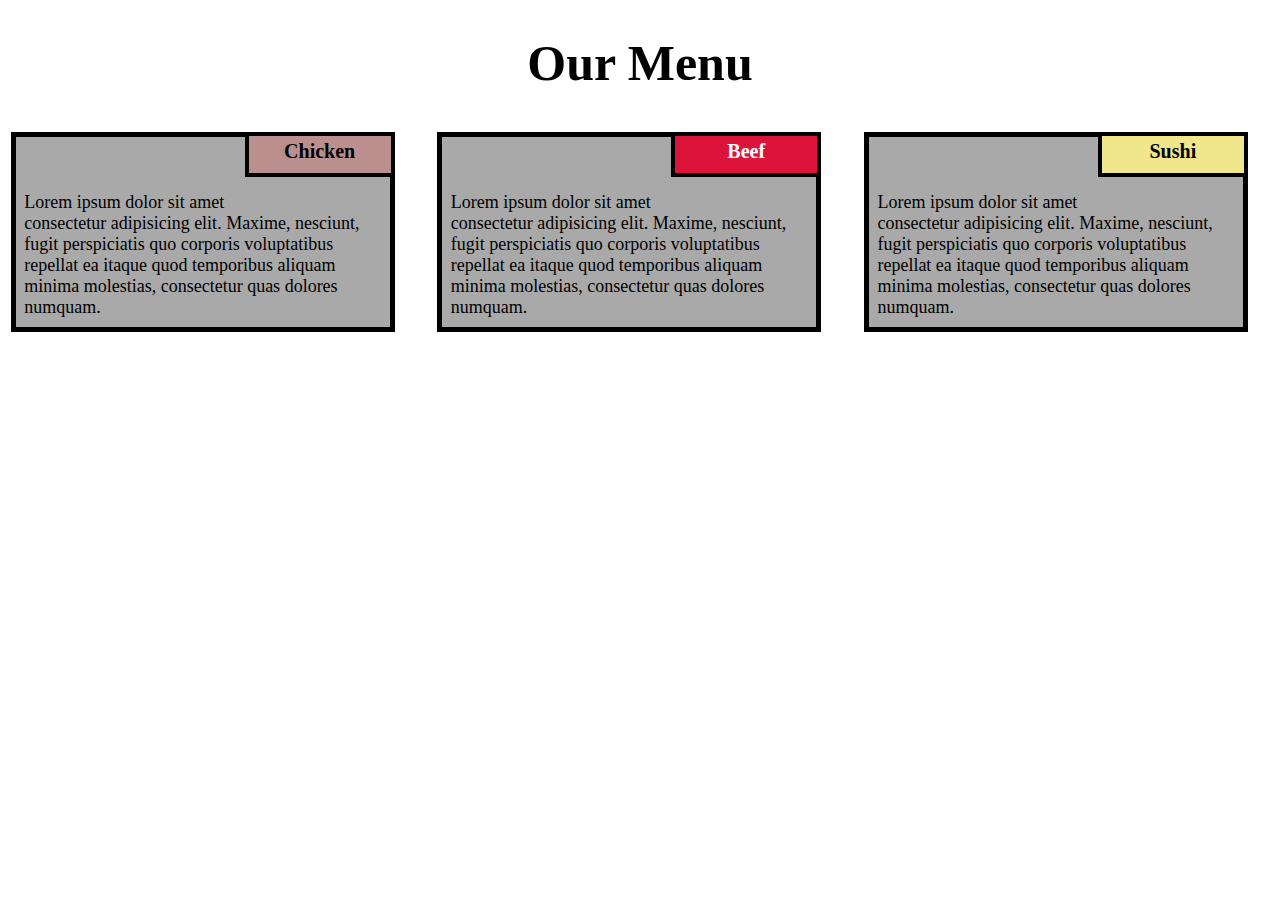
<file: module2/index.html>
<!DOCTYPE html>
<html>

<head>
    <meta charset="UTF-8">
    <meta name="viewport" content="width=device-width, initial-scale=1.0">
    <link rel="stylesheet" href="style.css" , type="text/css">
</head>

<body>
    <h1>Our Menu</h1>

    <div class="col-lg-4 col-md-6 col-sm-12">
        <div class="grid">
            <p class="name n1"> Chicken </p>
            <p class="description">Lorem ipsum dolor sit amet consectetur adipisicing elit. Maxime, nesciunt, fugit perspiciatis quo corporis voluptatibus repellat ea itaque quod temporibus aliquam minima molestias,
                consectetur quas dolores numquam. </p>
        </div>
    </div>

    <div class="col-lg-4 col-md-6 col-sm-12">
        <div class="grid">
            <p class="name n2"> Beef </p>
            <p class="description">Lorem ipsum dolor sit amet consectetur adipisicing elit. Maxime, nesciunt, fugit
                perspiciatis quo corporis voluptatibus repellat ea itaque quod temporibus aliquam minima molestias,
                consectetur quas dolores numquam.</p>
        </div>
    </div>

    <div class="col-lg-4 col-md-6 col-sm-12">
        <div class="grid">
            <p class="name n3"> Sushi </p>
            <p class="description">Lorem ipsum dolor sit amet consectetur adipisicing elit. Maxime, nesciunt, fugit
                perspiciatis quo corporis voluptatibus repellat ea itaque quod temporibus aliquam minima molestias,
                consectetur quas dolores numquam.</p>
        </div>
    </div>
</body>

</html>
</file>
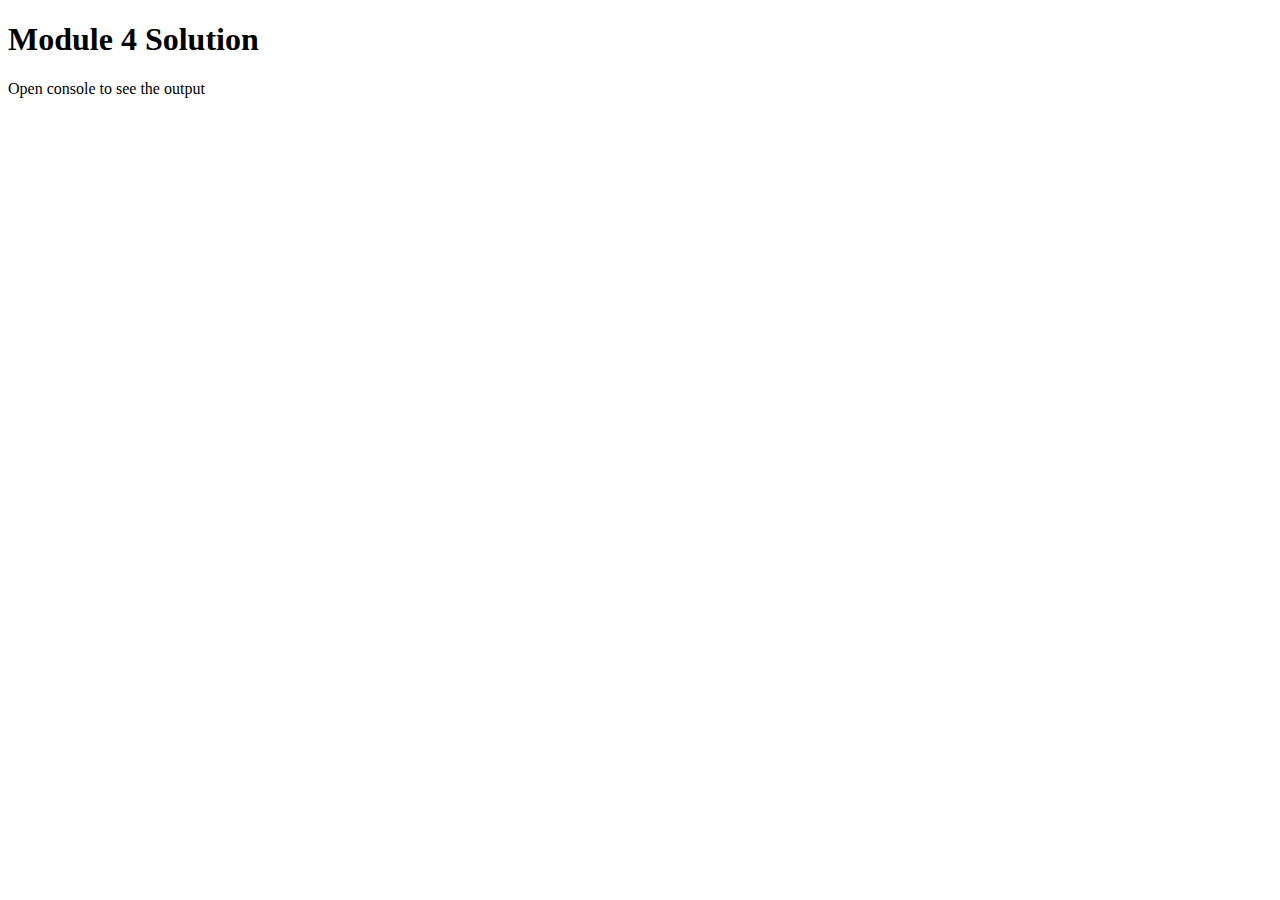
<file: module4/index.html>
<!DOCTYPE html>
<html>
<head>
  <meta charset="utf-8">
  <title>Module 4 Solution</title>
  <script src="SpeakHello.js"></script>
  <script src="SpeakGoodBye.js"></script>
  <script src="script.js"></script>
</head>
<body>
  <h1>Module 4 Solution</h1>
  <p>Open console to see the output</p>
</body>
</html>
</file>
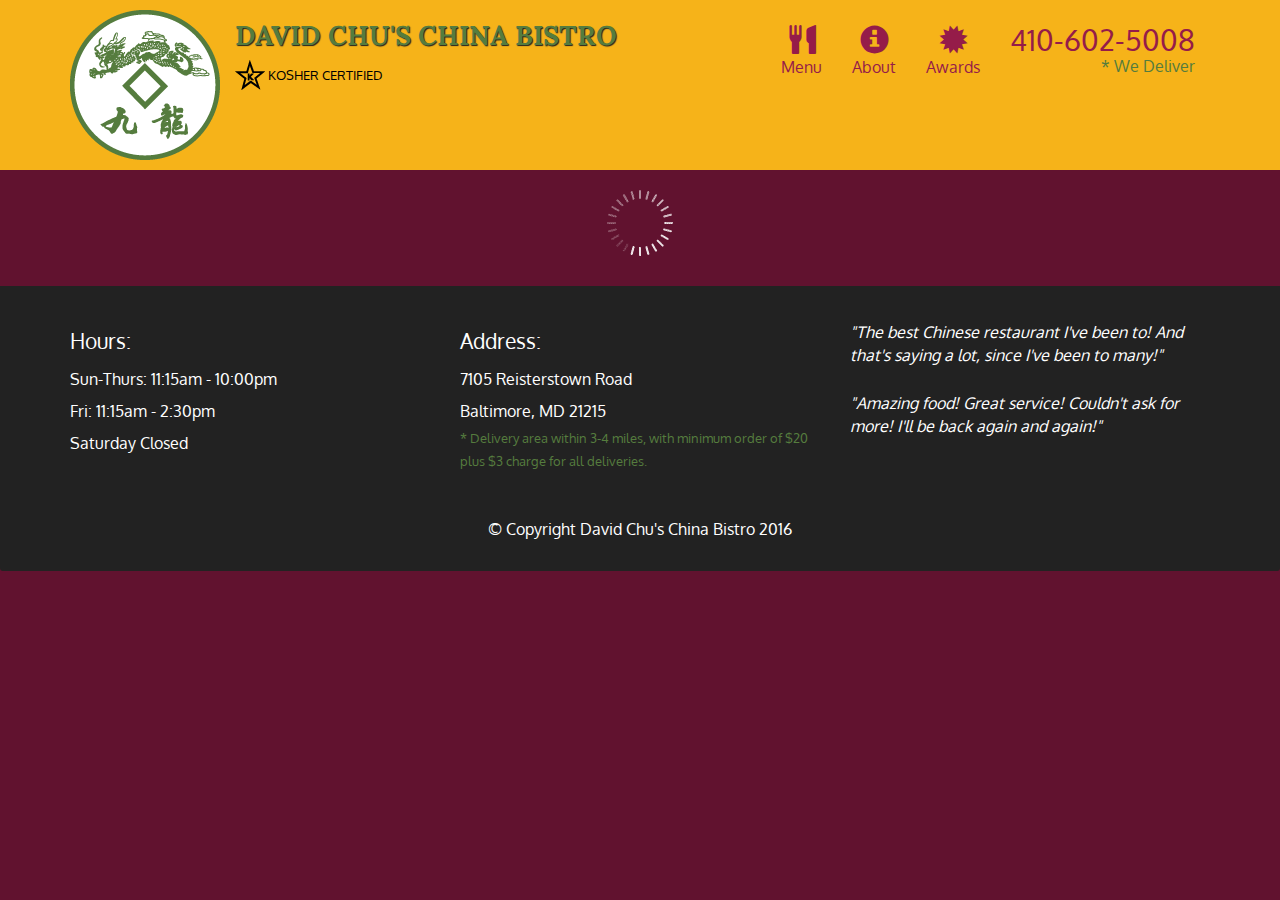
<file: module5/index.html>
<!doctype html>
<html lang="en">
  <head>
    <meta charset="utf-8">
    <meta http-equiv="X-UA-Compatible" content="IE=edge">
    <meta name="viewport" content="width=device-width, initial-scale=1">
    <title>David Chu's China Bistro</title>
    <link rel="stylesheet" href="css/bootstrap.min.css">
    <link rel="stylesheet" href="css/styles.css">
    <link href='https://fonts.googleapis.com/css?family=Oxygen:400,300,700' rel='stylesheet' type='text/css'>
    <link href='https://fonts.googleapis.com/css?family=Lora' rel='stylesheet' type='text/css'>
  </head>
<body>
  <header>
    <nav id="header-nav" class="navbar navbar-default">
      <div class="container">
        <div class="navbar-header">
          <a href="index.html" class="pull-left visible-md visible-lg">
            <div id="logo-img" alt="Logo image"></div>
          </a>

          <div class="navbar-brand">
            <a href="index.html"><h1>David Chu's China Bistro</h1></a>
            <p>
              <img src="images/star-k-logo.png" alt="Kosher certification">
              <span>Kosher Certified</span>
            </p>
          </div>

          <button id="navbarToggle" type="button" class="navbar-toggle collapsed" data-toggle="collapse" data-target="#collapsable-nav" aria-expanded="false">
            <span class="sr-only">Toggle navigation</span>
            <span class="icon-bar"></span>
            <span class="icon-bar"></span>
            <span class="icon-bar"></span>
          </button>
        </div>
        
        <div id="collapsable-nav" class="collapse navbar-collapse">
           <ul id="nav-list" class="nav navbar-nav navbar-right">
            <li id="navHomeButton" class="visible-xs active">
              <a href="index.html">
                <span class="glyphicon glyphicon-home"></span> Home</a>
            </li>
            <li id="navMenuButton">
              <a href="#" onclick="$dc.loadMenuCategories();">
                <span class="glyphicon glyphicon-cutlery"></span><br class="hidden-xs"> Menu</a>
            </li>
            <li>
              <a href="#">
                <span class="glyphicon glyphicon-info-sign"></span><br class="hidden-xs"> About</a>
            </li>
            <li>
              <a href="#">
                <span class="glyphicon glyphicon-certificate"></span><br class="hidden-xs"> Awards</a>
            </li>
            <li id="phone" class="hidden-xs">
              <a href="tel:410-602-5008">
                <span>410-602-5008</span></a><div>* We Deliver</div>
            </li>
          </ul><!-- #nav-list -->
        </div><!-- .collapse .navbar-collapse -->
      </div><!-- .container -->
    </nav><!-- #header-nav -->
  </header>

  <div id="call-btn" class="visible-xs">
    <a class="btn" href="tel:410-602-5008">
    <span class="glyphicon glyphicon-earphone"></span>
    410-602-5008
    </a>
  </div>
  <div id="xs-deliver" class="text-center visible-xs">* We Deliver</div>

  <div id="main-content" class="container"></div>

  <footer class="panel-footer">
    <div class="container">
      <div class="row">
        <section id="hours" class="col-sm-4">
          <span>Hours:</span><br>
          Sun-Thurs: 11:15am - 10:00pm<br>
          Fri: 11:15am - 2:30pm<br>
          Saturday Closed
          <hr class="visible-xs">
        </section>
        <section id="address" class="col-sm-4">
          <span>Address:</span><br>
          7105 Reisterstown Road<br>
          Baltimore, MD 21215
          <p>* Delivery area within 3-4 miles, with minimum order of $20 plus $3 charge for all deliveries.</p>
          <hr class="visible-xs">
        </section>
        <section id="testimonials" class="col-sm-4">
          <p>"The best Chinese restaurant I've been to! And that's saying a lot, since I've been to many!"</p>
          <p>"Amazing food! Great service! Couldn't ask for more! I'll be back again and again!"</p>
        </section>
      </div>
      <div class="text-center">&copy; Copyright David Chu's China Bistro 2016</div>
    </div>
  </footer>

  <!-- jQuery (Bootstrap JS plugins depend on it) -->
  <script src="js/jquery-2.1.4.min.js"></script>
  <script src="js/bootstrap.min.js"></script>
  <script src="js/ajax-utils.js"></script>
  <script src="js/script.js"></script>
</body>
</html>
</file>
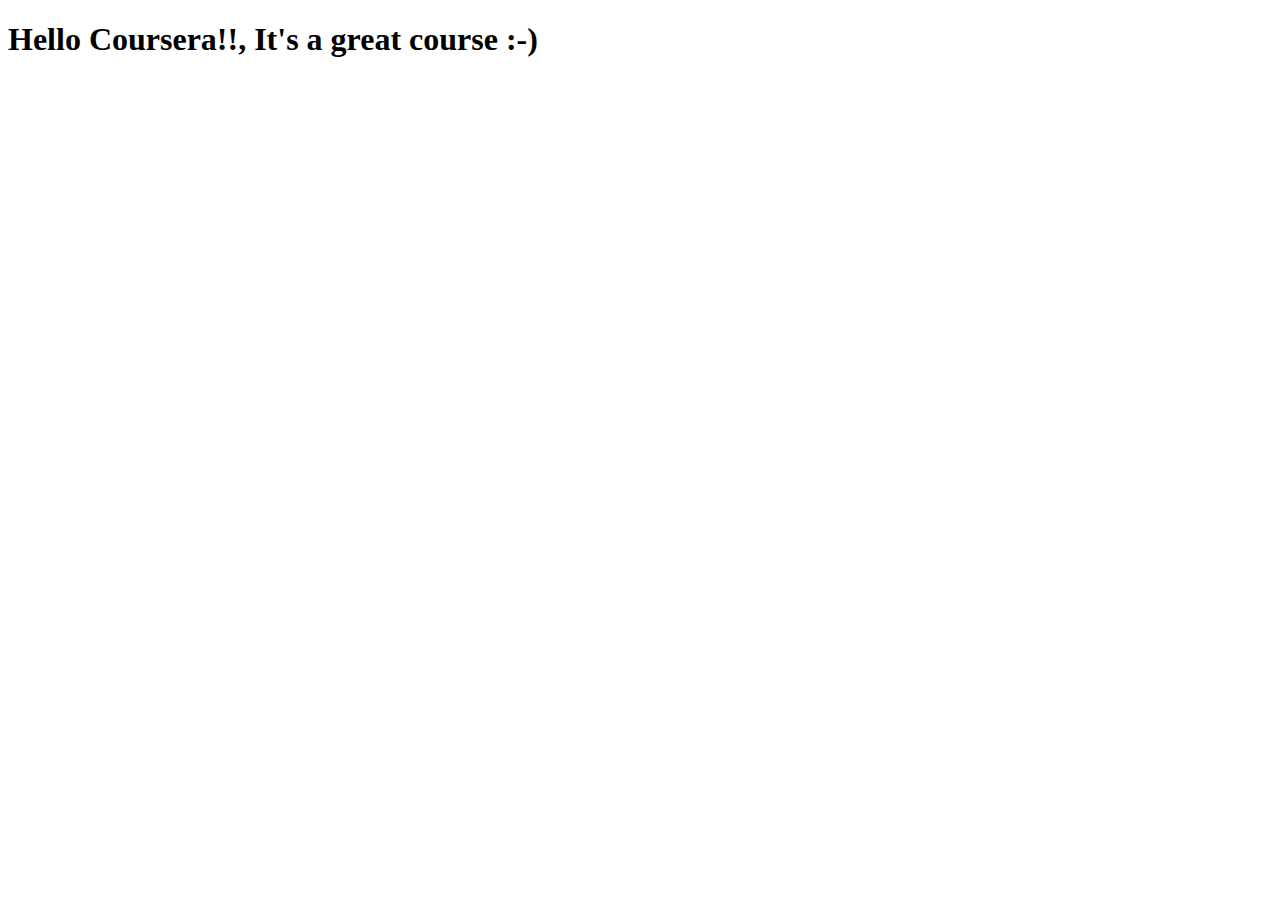
<file: site/index.html>
<!DOCTYPE html>
<html lang="en">
<head>
    <meta charset="UTF-8">
    <meta http-equiv="X-UA-Compatible" content="IE=edge">
    <meta name="viewport" content="width=device-width, initial-scale=1.0">
    <title>Hello Coursera</title>
</head>
<body>
    <h1>Hello Coursera!!, It's a great course :-)</h1>
</body>
</html>
</file>
<file: module2/style.css>
* {
    box-sizing: border-box;
}

body {
    font-family: "Comic Sans MS", cursive;
    margin: 0;
    padding: 0;
}

.row{
    margin-top: 5%;
    margin-bottom: 5%;
  }

h1 {
    text-align: center;
    color: black;
    font-size: 50px;
    margin-bottom: 30px;
}

.grid {
    overflow: none;
    width: 100%;
}

.name {
    overflow: none;
    text-align: center;
    font-weight: bold;
    position: relative;
    border: 4px solid black;
    width: 150px;
    height: 45px;
    float: right;
    padding: 4px;
    margin-right: 38px;
    margin-top: 0px;
    font-size: 20px;
}

.description {
    height: none;
    width: 90%;
    margin: 2.5%;
    color:black;
    font-size: 18px;
    padding: 2%;
    padding-top: 55px;
    border: 5px solid black;
    background-color:darkgray;
}
 .n1 {
     color:black;
     background-color:rosybrown;
 }

 .n2 {
     color: white;
     background-color:crimson;
 }

 .n3 {
     color: black;
     background-color:khaki;
 }


 @media (min-width: 992px) {
    .col-lg-4 {
        float: left;
        width: 33.33%;
    }
    .name{
        margin-right:7.5%;
    }

 }


 @media (min-width: 768px) and (max-width: 991px) {
    .col-md-6,.col-md-12 {
        float: left;
      }
      .col-md-6 {
        width: 50%;
      }
      .col-md-12 {
        margin-left: -10px;
        width: 100%;
      }
      .n3{
        margin-right: 65px;
        width: 150px;
      }
      .name{
        margin-right:7.5%;
      }

    }
    
 @media (min-width: 0px) and (max-width: 767px) {
     .col-sm-12 {
         float: left;
         width: 100%;
     }
     .name{
         margin-right:7.5%;
     }
 }
</file>
<file: module5/css/styles.css>
body {
  font-size: 16px;
  color: #fff;
  background-color: #61122f;
  font-family: 'Oxygen', sans-serif;
}

/** HEADER **/
#header-nav {
  background-color: #f6b319;
  border-radius: 0;
  border: 0;
}

#logo-img {
  background: url('../images/restaurant-logo_large.png') no-repeat;
  width: 150px;
  height: 150px;
  margin: 10px 15px 10px 0;
}

.navbar-brand {
  padding-top: 25px;
}
.navbar-brand h1 { /* Restaurant name */
  font-family: 'Lora', serif;
  color: #557c3e;
  font-size: 1.5em;
  text-transform: uppercase;
  font-weight: bold;
  text-shadow: 1px 1px 1px #222;
  margin-top: 0;
  margin-bottom: 0;
  line-height: .75;
}
.navbar-brand a:hover, .navbar-brand a:focus {
  text-decoration: none;
}
.navbar-brand p { /* Kosher cert */
  color: #000;
  text-transform: uppercase;
  font-size: .7em;
  margin-top: 15px;
}
.navbar-brand p span { /* Star-K */
  vertical-align: middle;
}

#nav-list {
  margin-top: 10px;
}
#nav-list a {
  color: #951C49;
  text-align: center;
}
#nav-list a:hover {
  background: #E7E7E7;
}
#nav-list a span {
  font-size: 1.8em;
}

#phone {
  margin-top: 5px;
}
#phone a { /* Phone number */
  text-align: right;
  padding-bottom: 0;
}
#phone div { /* We Deliver */
  color: #557c3e;
  text-align: right;
  padding-right: 15px;
}

.navbar-header button.navbar-toggle, .navbar-header .icon-bar {
  border: 1px solid #61122f;
}
.navbar-header button.navbar-toggle {
  clear: both;
  margin-top: -30px;
}
/* END HEADER */

/* FOOTER */
.panel-footer {
  margin-top: 30px;
  padding-top: 35px;
  padding-bottom: 30px;
  background-color: #222;
  border-top: 0;
}
.panel-footer div.row {
  margin-bottom: 35px;
}
#hours, #address {
  line-height: 2;
}
#hours > span, #address > span {
  font-size: 1.3em;
}
#address p {
  color: #557c3e;
  font-size: .8em;
  line-height: 1.8;
}
#testimonials {
  font-style: italic;
}
#testimonials p:nth-child(2) {
  margin-top: 25px;
}
/* END FOOTER */



/* HOME PAGE */
.container .jumbotron {
  box-shadow: 0 0 50px #3F0C1F;
  border: 2px solid #3F0C1F;
}

#menu-tile, #specials-tile, #map-tile {
  height: 250px;
  width: 100%;
  margin-bottom: 15px;
  position: relative;
  border: 2px solid #3F0C1F;
  overflow: hidden;
}
#menu-tile:hover, #specials-tile:hover, #map-tile:hover {
  box-shadow: 0 1px 5px 1px #cccccc;
}
#menu-tile {
  background: url('../images/menu-tile.jpg') no-repeat;
  background-position: center;
}
#specials-tile {
  background: url('../images/specials-tile.jpg') no-repeat;
  background-position: center;
}
#menu-tile span, #specials-tile span, #map-tile span {
  position: absolute;
  bottom: 0;
  right: 0;
  width: 100%;
  text-align: center;
  font-size: 1.6em;
  text-transform: uppercase;
  background-color: #000;
  color: #fff;
  opacity: .8;
}
/* END HOME PAGE */

/* MENU CATEGORIES PAGE */
.category-tile { 
  position: relative;
  border: 2px solid #3F0C1F;
  overflow: hidden;
  width: 200px;
  height: 200px;
  margin: 0 auto 15px;
}
.category-tile span {
  position: absolute;
  bottom: 0;
  right: 0;
  width: 100%;
  text-align: center;
  font-size: 1.2em;
  text-transform: uppercase;
  background-color: #000;
  color: #fff;
  opacity: .8;
}
.category-tile:hover {
  box-shadow: 0 1px 5px 1px #cccccc;
}

#menu-categories-title + div {
  margin-bottom: 50px;
}
/* END MENU CATEGORIES PAGE */

/* SINGLE CATEGORY PAGE */
.menu-item-tile {
  margin-bottom: 25px;
}
.menu-item-tile hr {
  width: 80%;
}
.menu-item-tile .menu-item-price {
  font-size: 1.1em;
  text-align: right;
  margin-top: -15px;
  margin-right: -15px;
}
.menu-item-tile .menu-item-price span {
  font-size: .6em;
}
.menu-item-photo {
  position: relative;
  border: 2px solid #3F0C1F; 
  overflow: hidden;
  padding: 0;
  margin-right: -15px;
  margin-left: auto;
  margin-bottom: 20px;
  max-width: 250px;
}
.menu-item-photo div {
  position: absolute;
  bottom: 0;
  right: 0;
  width: 80px;
  background-color: #557c3e;
  text-align: center;
}
.menu-item-description {
  padding-right: 30px;
}
h3.menu-item-title {
  margin: 0 0 10px;
}
.menu-item-details {
  font-size: .9em;
  font-style: italic;
}
/* END SINGLE CATEGORY PAGE */


/********** Large devices only **********/
@media (min-width: 1200px) {
  .container .jumbotron {
    background: url('../images/jumbotron_1200.jpg') no-repeat;
    height: 675px;
  }
}

/********** Medium devices only **********/
@media (min-width: 992px) and (max-width: 1199px) {
  /* Header */
  #logo-img {
    background: url('../images/restaurant-logo_medium.png') no-repeat;
    width: 100px;
    height: 100px;
    margin: 5px 5px 5px 0;
  }
  /* End Header */

  /* Home Page */
  .container .jumbotron {
    background: url('../images/jumbotron_992.jpg') no-repeat;
    height: 558px;
  }
  /* End Home Page */
}

/********** Small devices only **********/
@media (min-width: 768px) and (max-width: 991px) {
  /* Home Page */
  .container .jumbotron {
    background: url('../images/jumbotron_768.jpg') no-repeat;
    height: 432px;
  }
  /* End Home Page */
}

/********** Extra small devices only **********/
@media (max-width: 767px) {
  /* Header */
  .navbar-brand {
    padding-top: 10px;
    height: 80px;
  }
  .navbar-brand h1 { /* Restaurant name */
    padding-top: 10px;
    font-size: 5vw; /* 1vw = 1% of viewport width */
  }
  .navbar-brand p { /* Kosher cert */
    font-size: .6em;
    margin-top: 12px;
  }
  .navbar-brand p img { /* Star-K */
    height: 20px;
  }

  #collapsable-nav a { /* Collapsed nav menu text */
    font-size: 1.2em;
  }
  #collapsable-nav a span { /* Collapsed nav menu glyph */
    font-size: 1em;
    margin-right: 5px;
  }

  #call-btn > a {
    font-size: 1.5em;
    display: block;
    margin: 0 20px;
    padding: 10px;
    border: 2px solid #fff;
    background-color: #f6b319;
    color: #951c49;
  }
  #xs-deliver {
    margin-top: 5px;
    font-size: .7em;
    letter-spacing: .1em;
    text-transform: uppercase;
  }
  /* End Header */

  /* Footer */
  .panel-footer section {
    margin-bottom: 30px;
    text-align: center;
  }
  .panel-footer section:nth-child(3) {
    margin-bottom: 0; /* margin already exists on the whole row */
  }
  .panel-footer section hr {
    width: 50%;
  }
  /* End Footer */

  /* Home Page */
  .container .jumbotron {
    margin-top: 30px;
    padding: 0;
  }
  #menu-tile, #specials-tile {
    width: 360px;
    margin: 0 auto 15px;
  }

  .menu-item-photo {
    margin-right: auto;
  }
  .menu-item-tile .menu-item-price {
    text-align: center;
  }
  .menu-item-description {
    text-align: center;;
  }
}


/********** Super extra small devices Only :-) (e.g., iPhone 4) **********/
@media (max-width: 479px) {
  /* Header */
  .navbar-brand h1 { /* Restaurant name */
    padding-top: 5px;
    font-size: 6vw;
  }
  /* End Header */
  
  /* Home page */
  #menu-tile, #specials-tile {
    width: 280px;
    margin: 0 auto 15px;
  }

  .col-xxs-12 {
    position: relative;
    min-height: 1px;
    padding-right: 15px;
    padding-left: 15px;
    float: left;
    width: 100%;
  }
}
</file>
